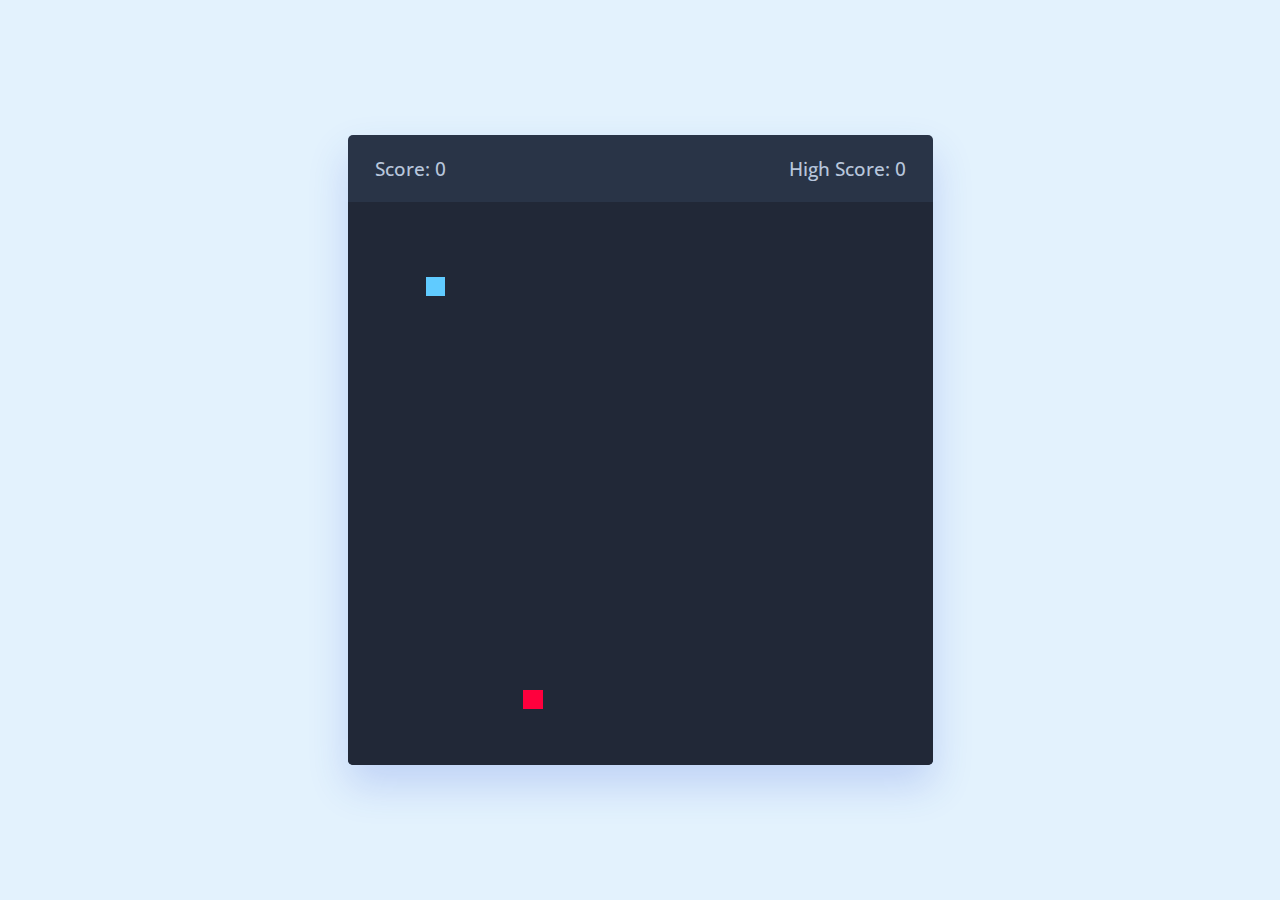
<file: index.html>
﻿<!DOCTYPE html>
<!-- Coding By CodingNepal - youtube.com/codingnepal -->
<html lang="en" dir="ltr">
 <head>
   <meta charset="utf-8">
   <title>Math-Homework-3.4</title>
   <link rel="stylesheet" href="style.css">
   <meta name="viewport" content="width=device-width, initial-scale=1.0">
   <link rel="stylesheet" href="https://cdnjs.cloudflare.com/ajax/libs/font-awesome/6.3.0/css/all.min.css">
   <script src="script.js" defer></script>
 </head>
 <body>
   <div class="wrapper">
     <div class="game-details">
       <span class="score">Score: 0</span>
       <span class="high-score">High Score: 0</span>
     </div>
     <div class="play-board"></div>
     <div class="controls">
       <i data-key="ArrowLeft" class="fa-solid fa-arrow-left-long"></i>
       <i data-key="ArrowUp" class="fa-solid fa-arrow-up-long"></i>
       <i data-key="ArrowRight" class="fa-solid fa-arrow-right-long"></i>
       <i data-key="ArrowDown" class="fa-solid fa-arrow-down-long"></i>
     </div>
   </div>
 </body>
</html>
</file>
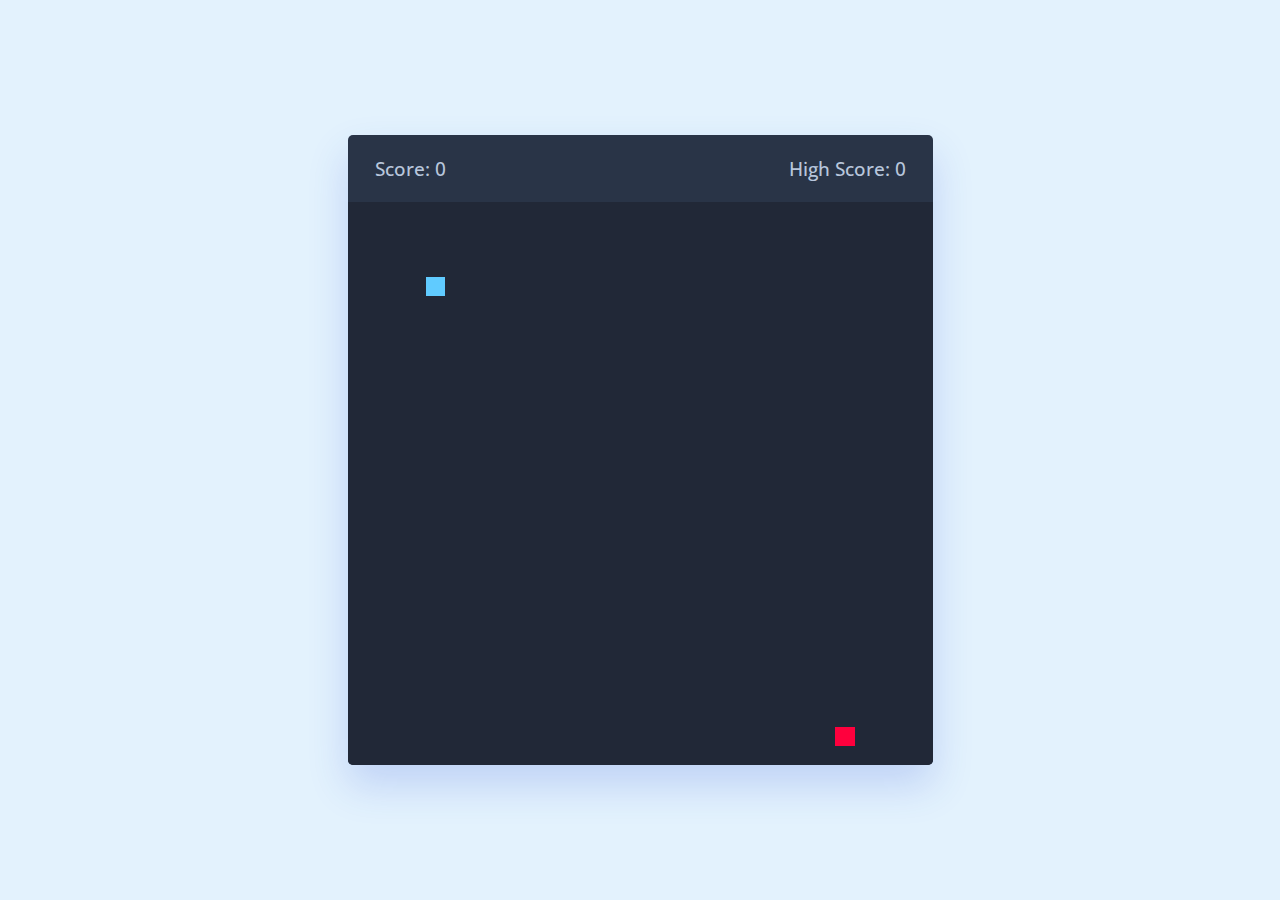
<file: Html.html>
﻿<!DOCTYPE html>
<!-- Coding By CodingNepal - youtube.com/codingnepal -->
<html lang="en" dir="ltr">
 <head>
   <meta charset="utf-8">
   <title>Snake Game JavaScript | CodingNepal</title>
   <link rel="stylesheet" href="style.css">
   <meta name="viewport" content="width=device-width, initial-scale=1.0">
   <link rel="stylesheet" href="https://cdnjs.cloudflare.com/ajax/libs/font-awesome/6.3.0/css/all.min.css">
   <script src="script.js" defer></script>
 </head>
 <body>
   <div class="wrapper">
     <div class="game-details">
       <span class="score">Score: 0</span>
       <span class="high-score">High Score: 0</span>
     </div>
     <div class="play-board"></div>
     <div class="controls">
       <i data-key="ArrowLeft" class="fa-solid fa-arrow-left-long"></i>
       <i data-key="ArrowUp" class="fa-solid fa-arrow-up-long"></i>
       <i data-key="ArrowRight" class="fa-solid fa-arrow-right-long"></i>
       <i data-key="ArrowDown" class="fa-solid fa-arrow-down-long"></i>
     </div>
   </div>
 </body>
</html>
</file>
<file: style.css>
﻿@import url('https://fonts.googleapis.com/css2?family=Open+Sans:wght@400;500;600;700&display=swap');
* {
 margin: 0;
 padding: 0;
 box-sizing: border-box;
 font-family: 'Open Sans', sans-serif;
}
body {
 display: flex;
 align-items: center;
 justify-content: center;
 min-height: 100vh;
 background: #E3F2FD;
}
.wrapper {
 width: 65vmin;
 height: 70vmin;
 display: flex;
 overflow: hidden;
 flex-direction: column;
 justify-content: center;
 border-radius: 5px;
 background: #293447;
 box-shadow: 0 20px 40px rgba(52, 87, 220, 0.2);
}
.game-details {
 color: #B8C6DC;
 font-weight: 500;
 font-size: 1.2rem;
 padding: 20px 27px;
 display: flex;
 justify-content: space-between;
}
.play-board {
 height: 100%;
 width: 100%;
 display: grid;
 background: #212837;
 grid-template: repeat(30, 1fr) / repeat(30, 1fr);
}
.play-board .food {
 background: #FF003D;
}
.play-board .head {
 background: #60CBFF;
}
.controls {
 display: none;
 justify-content: space-between;
}
.controls i {
 padding: 25px 0;
 text-align: center;
 font-size: 1.3rem;
 color: #B8C6DC;
 width: calc(100% / 4);
 cursor: pointer;
 border-right: 1px solid #171B26;
}
@media screen and (max-width: 800px) {
 .wrapper {
   width: 90vmin;
   height: 115vmin;
 }
 .game-details {
   font-size: 1rem;
   padding: 15px 27px;
 }
 .controls {
   display: flex;
 }
 .controls i {
   padding: 15px 0;
   font-size: 1rem;
 }
}
</file>
